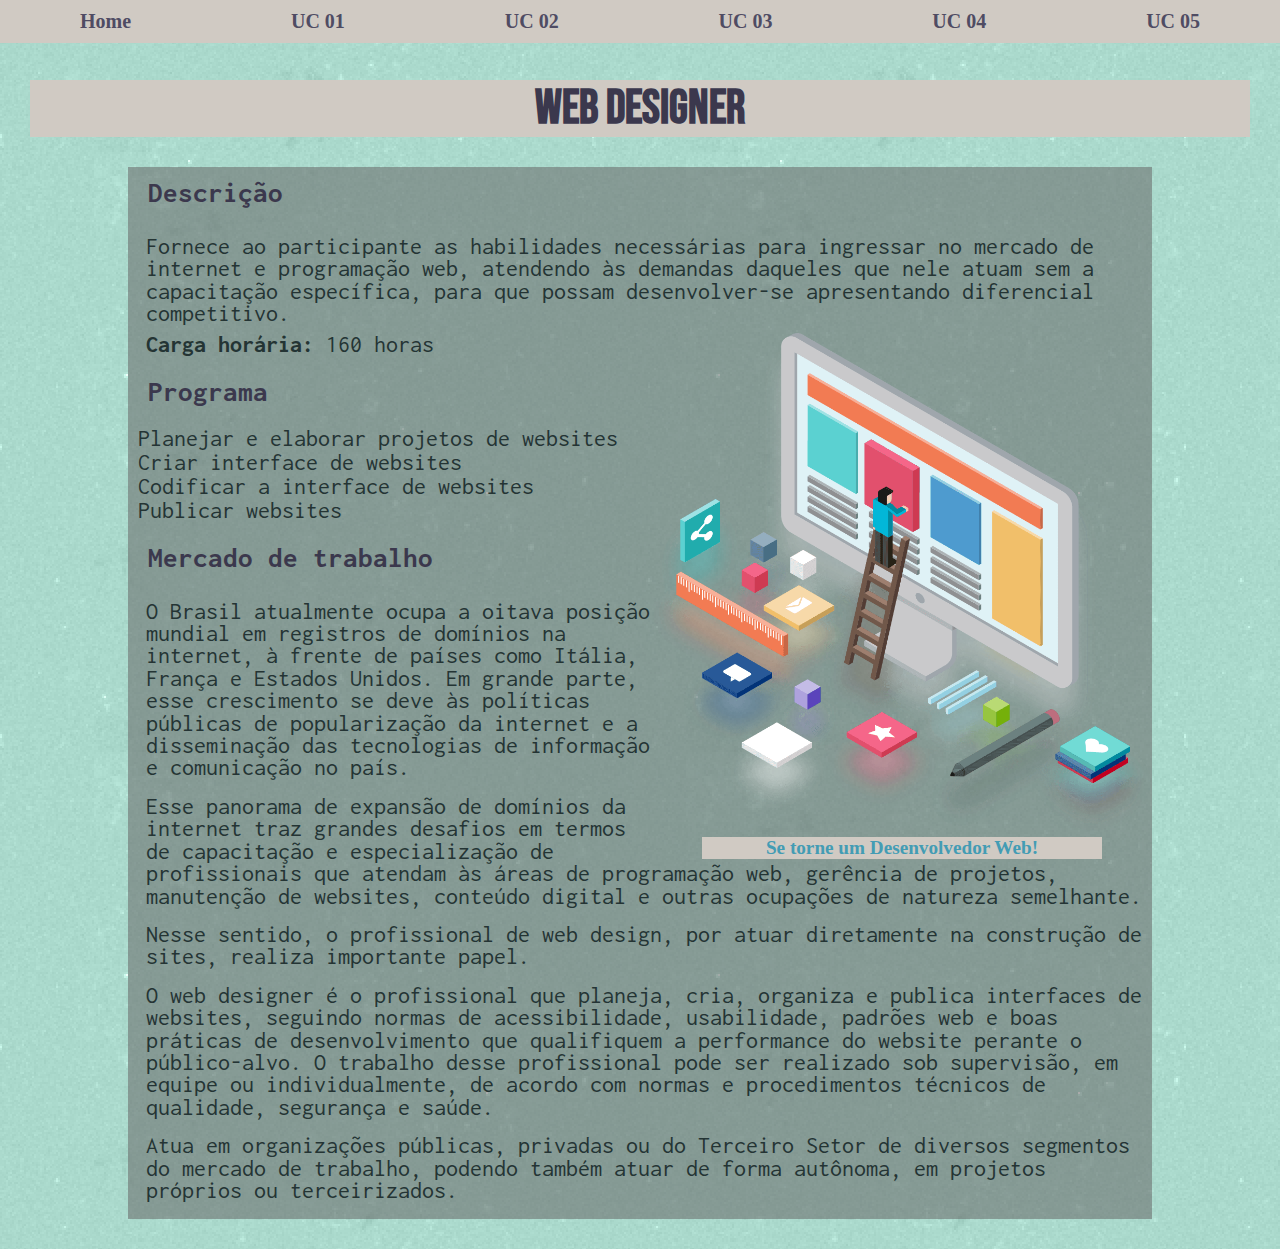
<file: web_designer/index.html>
<!DOCTYPE html>
<html lang="pt-br">
<head>
<meta charset="UTF-8">
<meta name="viewport" content="width=device-width, initial-scale=1">

<!--Fontes-->
<link href="https://fonts.googleapis.com/css2?family=Bebas+Neue&display=swap" rel="stylesheet">

<link href="https://fonts.googleapis.com/css2?family=Bebas+Neue&family=Crimson+Text:ital,wght@1,600&family=Inconsolata:wght@500;800;900&display=swap" rel="stylesheet">

<link href="https://fonts.googleapis.com/css2?family=Bebas+Neue&family=Crimson+Text:ital,wght@1,600&family=Inconsolata:wght@500&display=swap" rel="stylesheet">

<link rel="stylesheet" href="css/style.css">


<title>Web Designer</title>
</head>

<body>
        <main>
        <h1>Web Designer</h1>
        </main>

        <nav class="menu">
            <a href="index.html">Home</a>
            <a href="uc01.html">UC 01</a>
            <a href="uc02.html">UC 02</a>
            <a href="uc03.html">UC 03</a>
            <a href="uc04.html">UC 04</a>
            <a href="uc05.html">UC 05</a>
        </nav>

    <div class="bloco">
        <h2 class="subtitulo" >Descrição</h2>
        <p>Fornece ao participante as habilidades necessárias para ingressar no mercado de internet e programação web, atendendo às demandas daqueles que nele atuam sem a capacitação específica, para que possam desenvolver-se apresentando diferencial competitivo. </p>

        <p class="espaco"><b>Carga horária:</b> 160 horas</p>

        <figure class="posicao tamanho">
            <img src="imagens/web-01.png" alt="">
            <figcaption class="legenda"><b>Se torne um Desenvolvedor Web!</b></figcaption>
        </figure>

        <h2 class="subtitulo ">Programa</h2>
        <ol class="listas">
            <li>Planejar e elaborar projetos de websites</li>
            <li>Criar interface de websites</li>
            <li>Codificar a interface de websites</li>
            <li>Publicar websites</li>
        </ol>

        <h2 class="subtitulo ">Mercado de trabalho</h2>
        <p>O Brasil atualmente ocupa a oitava posição mundial em registros de domínios na internet, à frente de países como Itália, França e Estados Unidos. Em grande parte, esse crescimento se deve às políticas públicas de popularização da internet e a disseminação das tecnologias de informação e comunicação no país.</p>

        <p>Esse panorama de expansão de domínios da internet traz grandes desafios em termos de capacitação e especialização de profissionais que atendam às áreas de programação web, gerência de projetos, manutenção de websites, conteúdo digital e outras ocupações de natureza semelhante.</p>

        <p>Nesse sentido, o profissional de web design, por atuar diretamente na construção de sites, realiza importante papel.</p>

        <p>O web designer é o profissional que planeja, cria, organiza e publica interfaces de websites, seguindo normas de acessibilidade, usabilidade, padrões web e boas práticas de desenvolvimento que qualifiquem a performance do website perante o público-alvo. O trabalho desse profissional pode ser realizado sob supervisão, em equipe ou individualmente, de acordo com normas e procedimentos técnicos de qualidade, segurança e saúde.</p>

        <p>Atua em organizações públicas, privadas ou do Terceiro Setor de diversos segmentos do mercado de trabalho, podendo também atuar de forma autônoma, em projetos próprios ou terceirizados.</p>        
   </div>


</body>
</html>
</file>
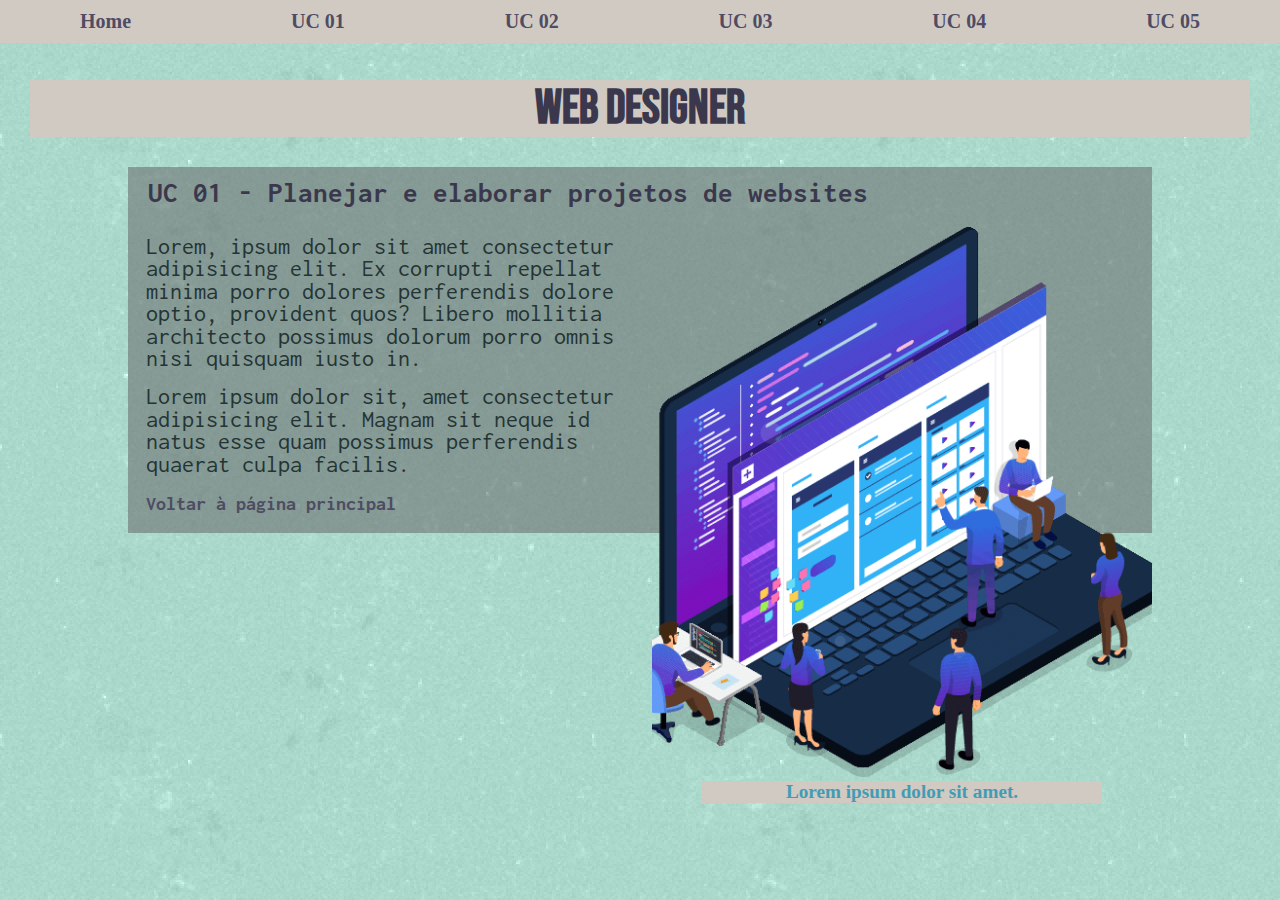
<file: web_designer/uc01.html>
<!DOCTYPE html>
<html lang="pt-br">
<head>
<meta charset="UTF-8">
<meta name="viewport" content="width=device-width, initial-scale=1">

<!--Fontes-->
<link href="https://fonts.googleapis.com/css2?family=Bebas+Neue&display=swap" rel="stylesheet">

<link href="https://fonts.googleapis.com/css2?family=Bebas+Neue&family=Crimson+Text:ital,wght@1,600&family=Inconsolata:wght@500;800;900&display=swap" rel="stylesheet">

<link href="https://fonts.googleapis.com/css2?family=Bebas+Neue&family=Crimson+Text:ital,wght@1,600&family=Inconsolata:wght@500&display=swap" rel="stylesheet">

<link rel="stylesheet" href="css/style.css">
<title>UC 01 - Web Designer</title>
</head>
<body>
   
    <main>
        <h1>Web Designer</h1>
    </main>

    <nav class="menu">
        <a href="index.html">Home</a>
        <a href="uc01.html">UC 01</a>
        <a href="uc02.html">UC 02</a>
        <a href="uc03.html">UC 03</a>
        <a href="uc04.html">UC 04</a>
        <a href="uc05.html">UC 05</a>
    </nav>

    <div class="bloco">
        <h2 class="subtitulo ">UC 01 - Planejar e elaborar projetos de websites</h2>
        <figure class="posicao altura outroTamanho">
            <img src="imagens/Web-graphic-1.png" alt="">
            <figcaption class="legenda"><b>Lorem ipsum dolor sit amet.</b></figcaption>
        </figure>
        
        <p class="fonte">Lorem, ipsum dolor sit amet consectetur adipisicing elit. Ex corrupti repellat minima porro dolores perferendis dolore optio, provident quos? Libero mollitia architecto possimus dolorum porro omnis nisi quisquam iusto in.</p>
        <p class="fonte">Lorem ipsum dolor sit, amet consectetur adipisicing elit. Magnam sit neque id natus esse quam possimus perferendis quaerat culpa facilis.</p>
        
        
        <p><a href="index.html">Voltar à página principal</a></p>
    </div>
</body>
</html>
</file>
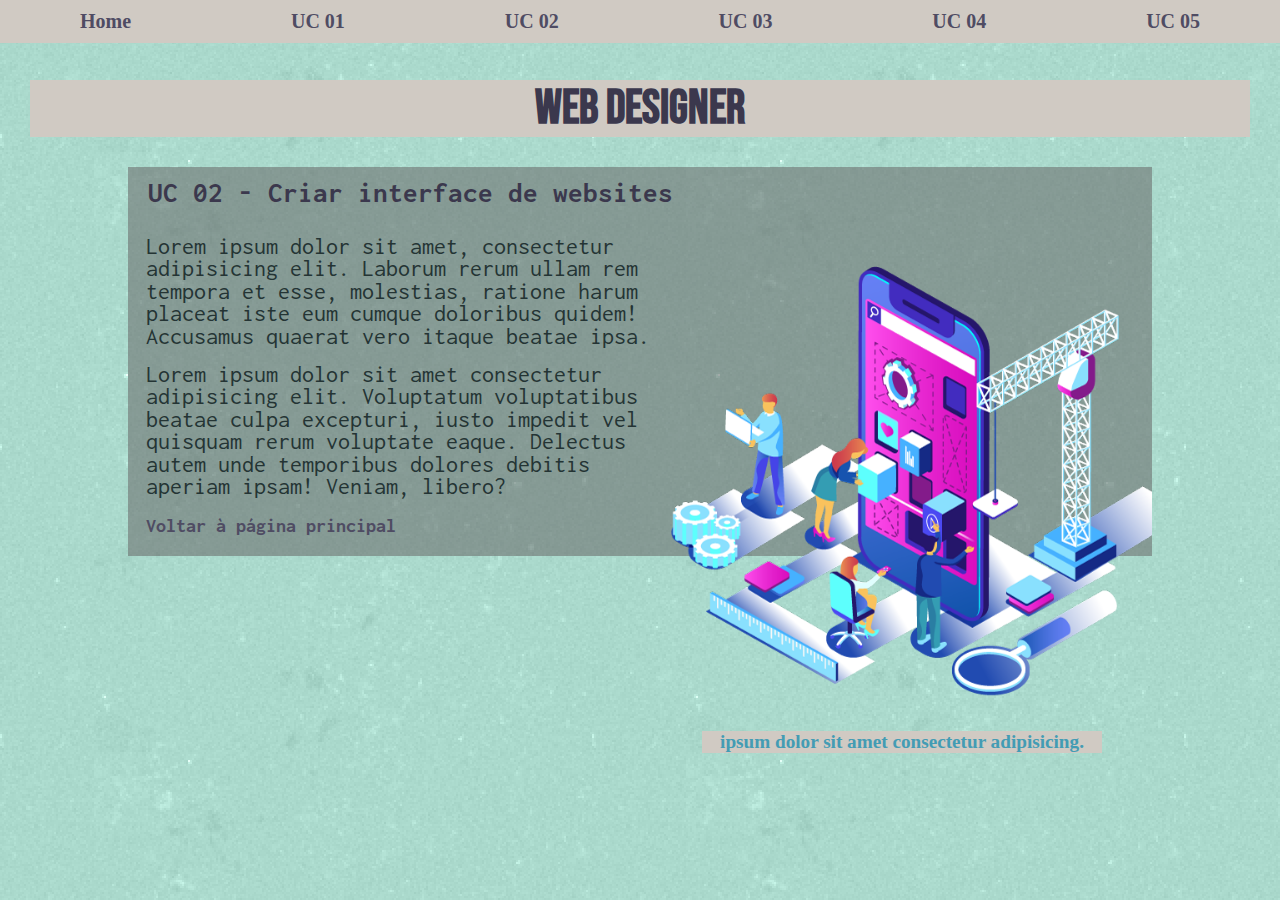
<file: web_designer/uc02.html>
<!DOCTYPE html>
<html lang="pt-br">
<head>
<meta charset="UTF-8">
<meta name="viewport" content="width=device-width, initial-scale=1">

<!--Fontes-->
<link href="https://fonts.googleapis.com/css2?family=Bebas+Neue&display=swap" rel="stylesheet">

<link href="https://fonts.googleapis.com/css2?family=Bebas+Neue&family=Crimson+Text:ital,wght@1,600&family=Inconsolata:wght@500;800;900&display=swap" rel="stylesheet">

<link href="https://fonts.googleapis.com/css2?family=Bebas+Neue&family=Crimson+Text:ital,wght@1,600&family=Inconsolata:wght@500&display=swap" rel="stylesheet">

<link rel="stylesheet" href="css/style.css">
<title>UC 02 - Web Designer</title>
</head>
<body>

    <main>
        <h1>Web Designer</h1>
    </main>

    <nav class="menu">
        <a href="index.html">Home</a>
        <a href="uc01.html">UC 01</a>
        <a href="uc02.html">UC 02</a>
        <a href="uc03.html">UC 03</a>
        <a href="uc04.html">UC 04</a>
        <a href="uc05.html">UC 05</a>
    </nav>

    <div class="bloco">
        <h2 class="subtitulo">UC 02 - Criar interface de websites</h2>
        <figure class="posicao outroTamanho">
            <img src="imagens/ui-and-ux-website-design-600x600.png" alt="">
            <figcaption class="legenda"><b>ipsum dolor sit amet consectetur adipisicing.</b></figcaption>
        </figure>
        <p class="fonte">Lorem ipsum dolor sit amet, consectetur adipisicing elit. Laborum rerum ullam rem tempora et esse, molestias, ratione harum placeat iste eum cumque doloribus quidem! Accusamus quaerat vero itaque beatae ipsa.</p>
        <p class="fonte">Lorem ipsum dolor sit amet consectetur adipisicing elit. Voluptatum voluptatibus beatae culpa excepturi, iusto impedit vel quisquam rerum voluptate eaque. Delectus autem unde temporibus dolores debitis aperiam ipsam! Veniam, libero?</p>                  
        <p><a href="index.html">Voltar à página principal</a></p>
    </div>
</body>
</html>
</file>
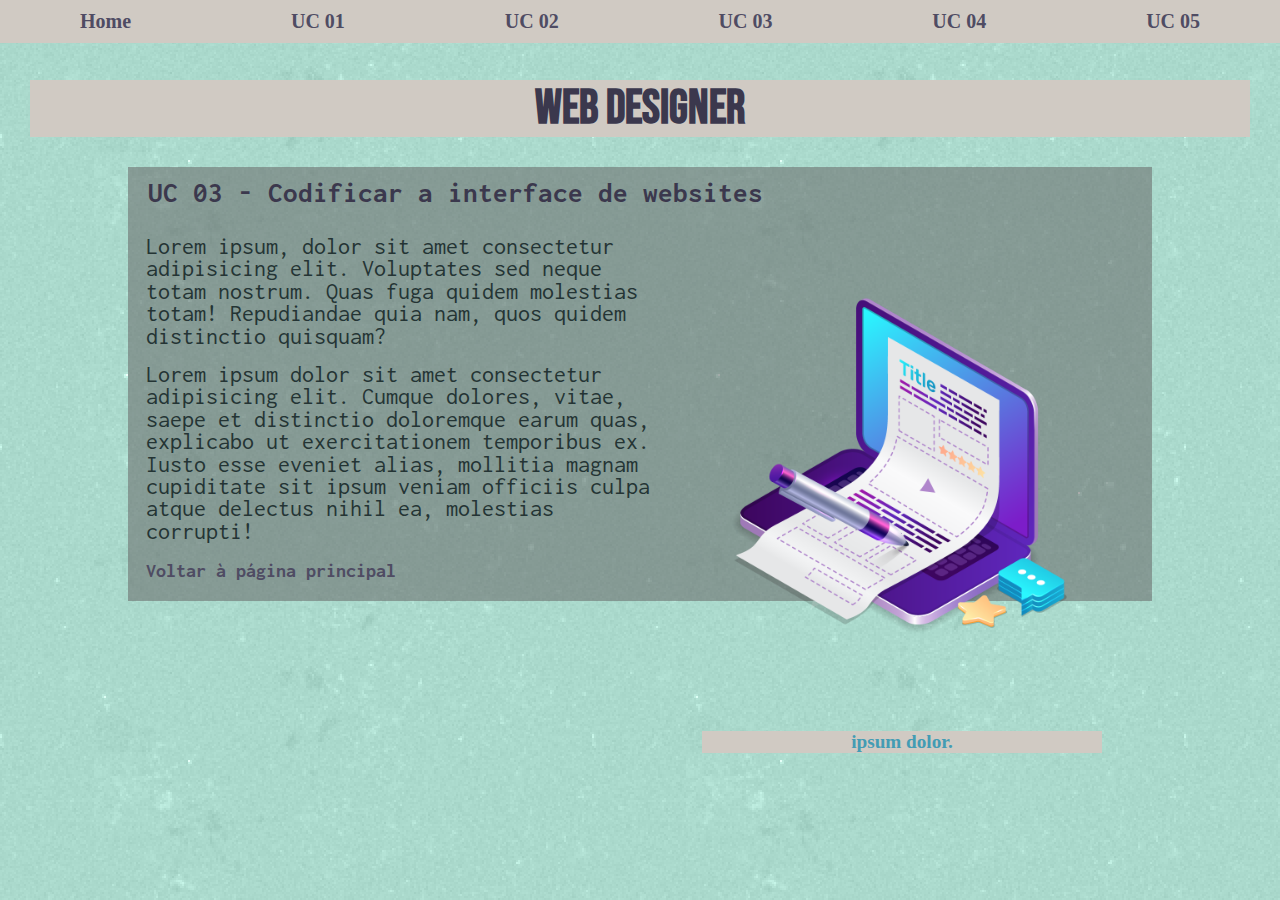
<file: web_designer/uc03.html>
<!DOCTYPE html>
<html lang="pt-br">
<head>
<meta charset="UTF-8">
<meta name="viewport" content="width=device-width, initial-scale=1">

<!--Fontes-->
<link href="https://fonts.googleapis.com/css2?family=Bebas+Neue&display=swap" rel="stylesheet">

<link href="https://fonts.googleapis.com/css2?family=Bebas+Neue&family=Crimson+Text:ital,wght@1,600&family=Inconsolata:wght@500;800;900&display=swap" rel="stylesheet">

<link href="https://fonts.googleapis.com/css2?family=Bebas+Neue&family=Crimson+Text:ital,wght@1,600&family=Inconsolata:wght@500&display=swap" rel="stylesheet">

<link rel="stylesheet" href="css/style.css">
<title>UC 03 - Web Designer</title>
</head>
<body>

    <main>
        <h1>Web Designer</h1>
    </main>

    <nav class="menu">
        <a href="index.html">Home</a>
        <a href="uc01.html">UC 01</a>
        <a href="uc02.html">UC 02</a>
        <a href="uc03.html">UC 03</a>
        <a href="uc04.html">UC 04</a>
        <a href="uc05.html">UC 05</a>
    </nav>
    <div class="bloco">
        <h2 class="subtitulo">UC 03 - Codificar a interface de websites</h2>


        <figure class="posicao alturaB outroTamanho">
            <div id="flex">
                <img src="imagens/design.png" alt="">
            </div>
            <figcaption class="legenda"><b> ipsum dolor.</b></figcaption>
        </figure>

        <p class="fonte">Lorem ipsum, dolor sit amet consectetur adipisicing elit. Voluptates sed neque totam nostrum. Quas fuga quidem molestias totam! Repudiandae quia nam, quos quidem distinctio quisquam? </p>
        <p class="fonte">Lorem ipsum dolor sit amet consectetur adipisicing elit. Cumque dolores, vitae, saepe et distinctio doloremque earum quas, explicabo ut exercitationem temporibus ex. Iusto esse eveniet alias, mollitia magnam cupiditate sit ipsum veniam officiis culpa atque delectus nihil ea, molestias corrupti!</p>
        
       
        
            <p id="container"><a href="index.html">Voltar à página principal</a></p>
       
    </div>
</body>
</html>
</file>
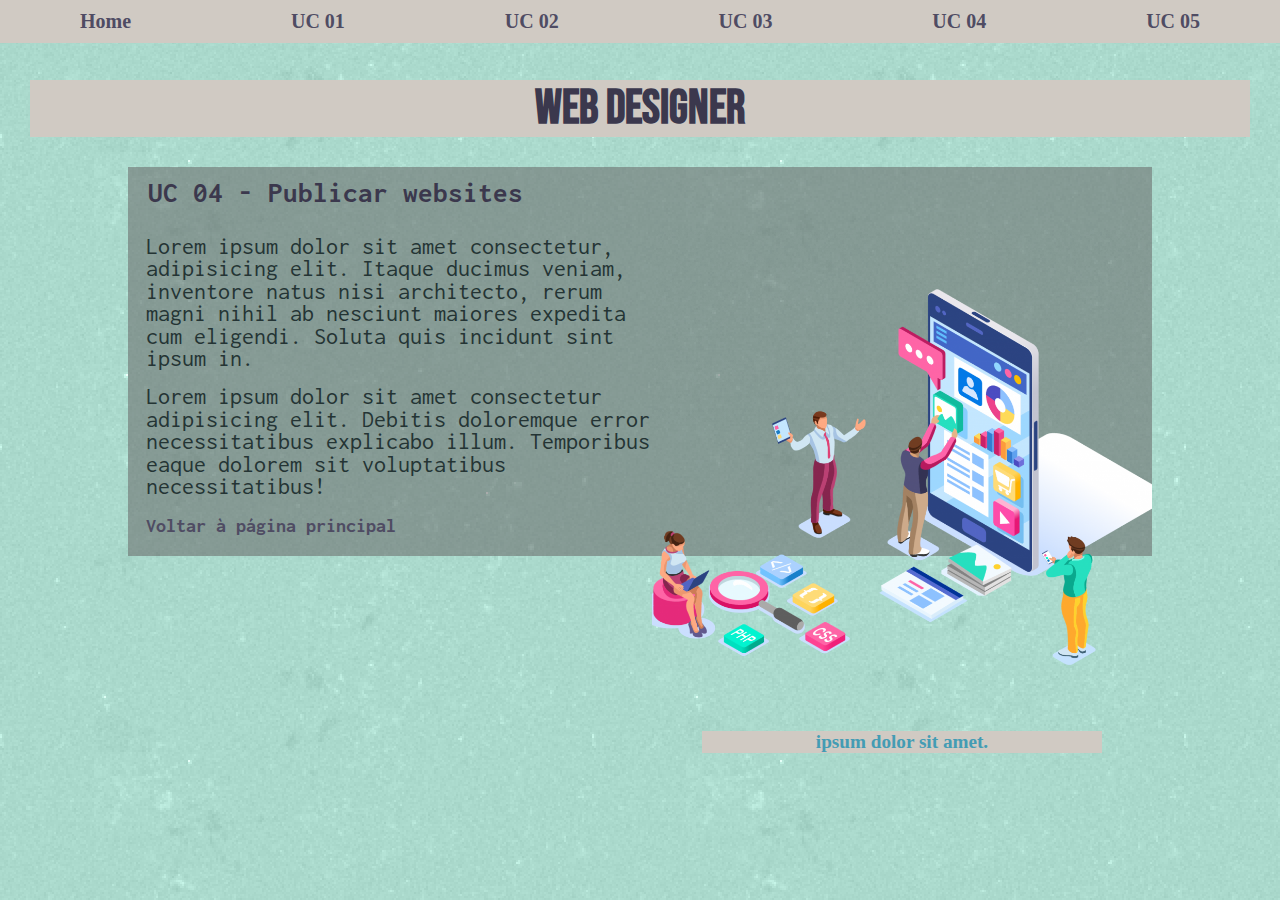
<file: web_designer/uc04.html>
<!DOCTYPE html>
<html lang="pt-br">
<head>
<meta charset="UTF-8">
<meta name="viewport" content="width=device-width, initial-scale=1">
<link rel="stylesheet" href="css/style.css">

<!--Fontes-->
<link href="https://fonts.googleapis.com/css2?family=Bebas+Neue&display=swap" rel="stylesheet">

<link href="https://fonts.googleapis.com/css2?family=Bebas+Neue&family=Crimson+Text:ital,wght@1,600&family=Inconsolata:wght@500;800;900&display=swap" rel="stylesheet">

<link href="https://fonts.googleapis.com/css2?family=Bebas+Neue&family=Crimson+Text:ital,wght@1,600&family=Inconsolata:wght@500&display=swap" rel="stylesheet">

<title>UC 04 - Web Designer</title>

</head>
<body>
   
    <main>
        <h1>Web Designer</h1>
    </main>

    <nav class="menu">
        <a href="index.html">Home</a>
        <a href="uc01.html">UC 01</a>
        <a href="uc02.html">UC 02</a>
        <a href="uc03.html">UC 03</a>
        <a href="uc04.html">UC 04</a>
        <a href="uc05.html">UC 05</a>
    </nav>
    <div class="bloco">
        <h2 class="subtitulo">UC 04 - Publicar websites</h2>
        
        <figure class="posicao outroTamanho">
            <img src="imagens/websige-design.png" alt="">
            <figcaption class="legenda"><b> ipsum dolor sit amet.</b></figcaption>
        </figure>
        <p class="fonte">Lorem ipsum dolor sit amet consectetur, adipisicing elit. Itaque ducimus veniam, inventore natus nisi architecto, rerum magni nihil ab nesciunt maiores expedita cum eligendi. Soluta quis incidunt sint ipsum in.</p>
        <p class="fonte">Lorem ipsum dolor sit amet consectetur adipisicing elit. Debitis doloremque error necessitatibus explicabo illum. Temporibus eaque dolorem sit voluptatibus necessitatibus!</p>

       
        
        <p><a href="index.html">Voltar à página principal</a></p>
    </div>
</body>
</html>
</file>
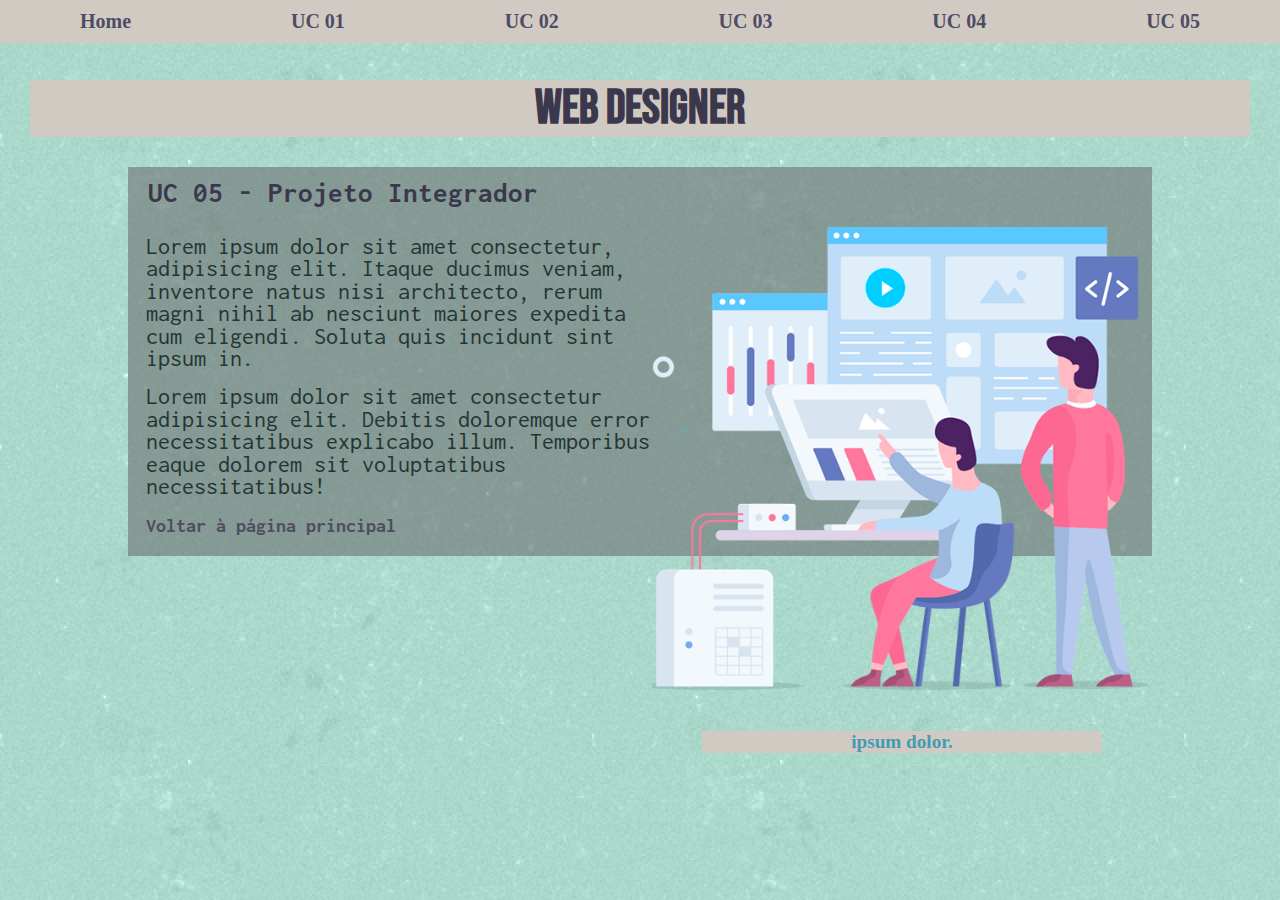
<file: web_designer/uc05.html>
<!DOCTYPE html>
<html lang="pt-br">
<head>
<meta charset="UTF-8">
<meta name="viewport" content="width=device-width, initial-scale=1">

<!--Fontes-->
<link href="https://fonts.googleapis.com/css2?family=Bebas+Neue&display=swap" rel="stylesheet">

<link href="https://fonts.googleapis.com/css2?family=Bebas+Neue&family=Crimson+Text:ital,wght@1,600&family=Inconsolata:wght@500;800;900&display=swap" rel="stylesheet">

<link href="https://fonts.googleapis.com/css2?family=Bebas+Neue&family=Crimson+Text:ital,wght@1,600&family=Inconsolata:wght@500&display=swap" rel="stylesheet">

<link rel="stylesheet" href="css/style.css">
<title>UC 05 - Web Designer</title>
</head>
<body>
   
    <main>
        <h1>Web Designer</h1>
    </main>

    <nav class="menu">
        <a href="index.html">Home</a>
        <a href="uc01.html">UC 01</a>
        <a href="uc02.html">UC 02</a>
        <a href="uc03.html">UC 03</a>
        <a href="uc04.html">UC 04</a>
        <a href="uc05.html">UC 05</a>
    </nav>
    <div class="bloco">
        <h2 class="subtitulo">UC 05 - Projeto Integrador</h2>

        <figure class="posicao outroTamanho ">
            <img src="imagens/slide-1.png" alt="">
            <figcaption  class="legenda"><b> ipsum dolor.</b></figcaption>
        </figure>

        <p class="fonte">Lorem ipsum dolor sit amet consectetur, adipisicing elit. Itaque ducimus veniam, inventore natus nisi architecto, rerum magni nihil ab nesciunt maiores expedita cum eligendi. Soluta quis incidunt sint ipsum in.</p>
        <p class="fonte">Lorem ipsum dolor sit amet consectetur adipisicing elit. Debitis doloremque error necessitatibus explicabo illum. Temporibus eaque dolorem sit voluptatibus necessitatibus!</p>

        
        
        <p><a href="index.html">Voltar à página principal</a></p>
    </div>
</body>
</html>
</file>
<file: web_designer/css/style.css>
*, *::before, *::after { 
    box-sizing: border-box;
    margin: 0;
    padding: 0; 
}

html{
    font-size: 16px;
}

body{
    /*background-image: linear-gradient(#60cdd2 ,#e5dac8);*/
   background-image: url(../imagens/green_dust_scratch_@2X.png);
   padding-bottom: 30px;
  
}

.bloco  {
    width: 80%;
    background: #6969698e;
    margin: auto;
    padding-bottom: 10px;
   
}

h1{
    text-align: center;
    font-family: 'Bebas Neue', cursive;
    font-size: 3rem;
    margin-top: 50;
    margin: 30px;
    color:#3b384d;
    background-color:#d0cac3;    
}

main{
    padding-top: 50px;
}

.subtitulo {
    font-family: 'Bebas Neue', cursive;
    font-family: 'Crimson Text', serif;
    font-family: 'Inconsolata', monospace;
    font-size: 1.8rem;
    padding: 10px;
    margin: 10px;
    color:#3b384d;  
}

p{
    margin-left: 10px;
    padding: 8px;
    line-height: 1.4rem;
    
}

p, li{
    font-family: 'Bebas Neue', cursive;
    font-family: 'Crimson Text', serif;
    font-family: 'Inconsolata', monospace;
    font-size: 1.5rem; 
    color:rgb(36, 52, 52);  
}

.espaco{
    display: inline;
}

.listas li {
    line-height: 1.5rem;
    margin-left: 10px;
    list-style: none;
}

a {
    text-decoration: none;
    color: #4f4c63;
    font-weight: bolder;
    font-size: 20px;
}

nav a:active,
nav a:hover {
    background-color: #6969698e;
    border-radius: 6px;
    transition: 1s;
}

.menu {
    background-color:#d0cac3;
    display: flex;
    justify-content: space-around;
    position: fixed; 
    width: 100vw;
    top: 0;
    margin-bottom: 10px;

}

.menu a {
    display: block; 
    padding: 10px 50px;/*altura - largura*/  
}

figure img{
    width: 500px;
    height: 500px;
    object-fit: cover;
}

.posicao {
    float: right;
}

figcaption{

    text-align: center;
    background-color: #d0cac3;
    color:#439cb4;
}

.legenda {
    margin-right:50px ;
    margin-left:50px ;
    font-size: 1.2rem;
}

.altura img {

    width: 500px;
    height: 550px;
    object-fit: cover;
}

@media screen and (max-width: 1050px){
    figure img{
        width: 400px;
        height: 400px;
        object-fit: cover;
    }
}

@media screen and (max-width: 916px){
    p, li{
        font-size: 1.2rem;  
    }

    h1{
        font-size: 2rem;          
    }

    a {
        font-size: 18px;
    }

    .outroTamanho img {
        width: 298px;
        height: 300px;
        object-fit: cover;
    }

    .fonte{
        font-size: 1.5rem;
    }
}

@media screen and (max-width: 891px){
    p, li{
        font-size: 1.1rem;  
    }

    h1{
        font-size: 2rem;          
    }

    a {
        font-size: 16px;
    }

    .legenda {
        font-size: 1.1rem;
        margin-bottom: 20px;
    }

    figure img{
        width: 300px;
        height: 300px;
        object-fit: cover;
    }
}

@media screen and (max-width: 845px){
    a {
        font-size: 14px;
        
    }

    .legenda {
      
        font-size: 1.1rem;
        margin-bottom: 13px;
    }

    .menu a {
        display: block; 
        padding: 10px 30px;/*altura - largura*/  
    }
}

@media screen and (max-width: 743px){
    figure img{
        width: 250px;
        height: 250px;
        object-fit: cover;
    }

    .figcaption {
        font-size: 1.2rem;
    }
}

@media screen and (max-width: 780px){
    figure img{
        width:480px;
        height: 460px;
        object-fit: cover;
    }
}

@media screen and (max-width: 657px){
    .tamanho img{   
        width:400px;
        height: 400px;
        object-fit: cover;    
    }

    figure img{
        width:460px;
        height: 460px;
        object-fit: cover;
    }   
}

@media screen and (max-width: 657px){
    a {
        font-size: 13px;
    }
    
    .menu a {
        display: block; 
        padding: 10px 17px;/*altura - largura*/  
    }
}

@media screen and (max-width: 488px){
    p, li{
        font-size: 1rem;  
    }

    .subtitulo {
        font-size: 1.6rem;  
    }

    .tamanho img{
        width:300px;
        height: 300px;
        object-fit: cover;
    }  
}

@media screen and (max-width: 403px){
    a {
        font-size: 12px;
    } 

    .menu a {
        display: block; 
        padding: 15px 10px;/*altura - largura*/  
    }
}
</file>
